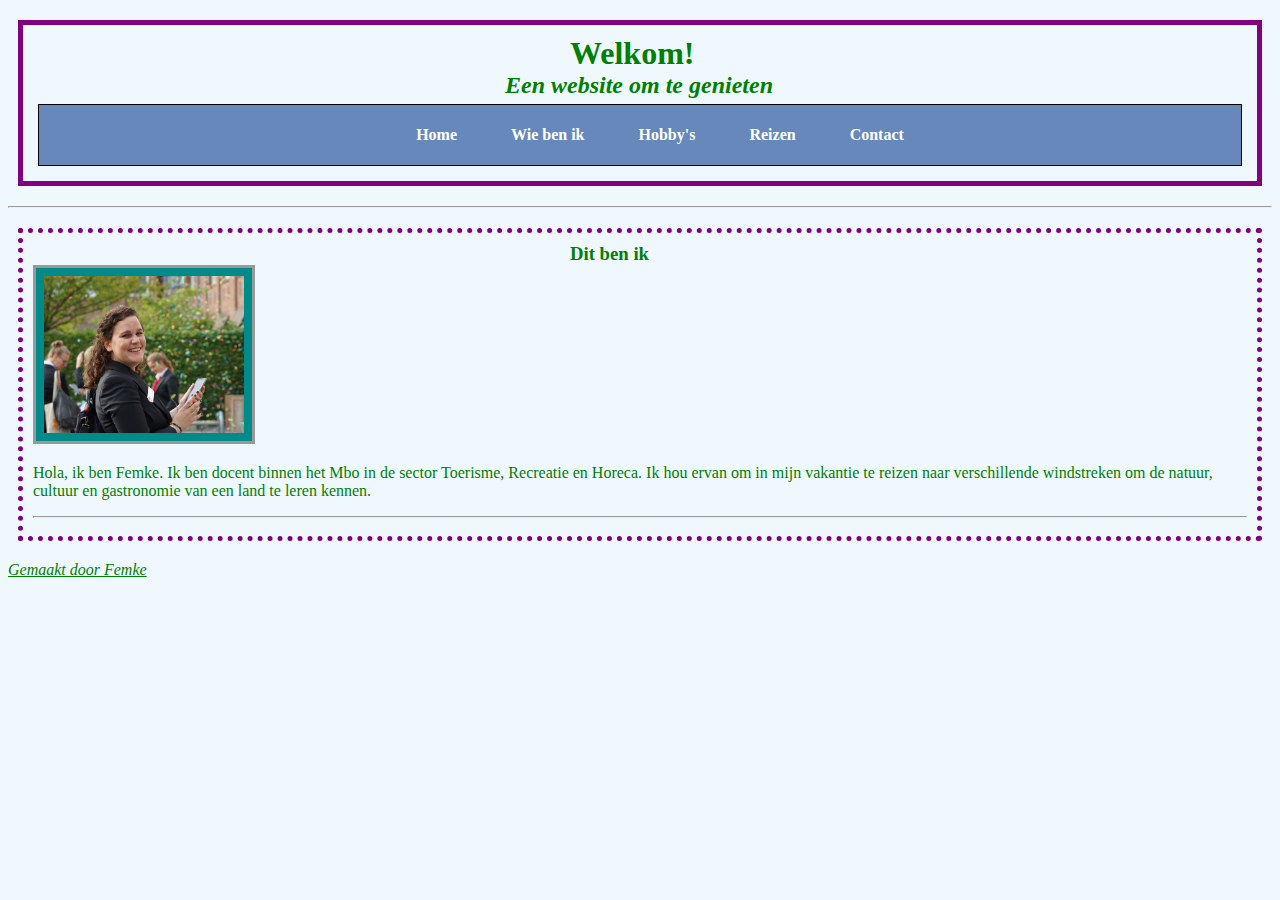
<file: Opdracht M01L03-10/about.html>
<!DOCTYPE html>
<html>

<head>
    <!-- hier zet je de code in de head tags -->
    <title> Webpagina Femke </title>
    <link rel="stylesheet" type="text/css" href="styles.css">
</head>

<body>
    <!-- hier zet je de code in de body tags-->

    <header class="border-header">
        <h1 class="title">Welkom!</h1>
        <h2 class="title2">
            <i>Een website om te genieten</i>
        </h2>
        <nav class="nav_box">
            <ul>
                <li><a href="index.html">Home</a></li>
                <li><a href="about.html">Wie ben ik</a></li>
                <li><a href="hobby.html">Hobby's</a></li>
                <li><a href="reizen.html">Reizen</a></li>
                <li><a href="contact.html">Contact</a></li>
            </ul>
        </nav>
    </header>
    <hr />
    <main class="main_border">
        <h3 class="title">Dit ben ik</h3>
        <img id="img_photo" width="200" src="Selfie.jpg" alt="Dit ben ik" />

        <article>
            <section>
                <p> Hola, ik ben Femke. Ik ben docent binnen het Mbo in de sector Toerisme, Recreatie en Horeca. Ik hou
                    ervan om in
                    mijn vakantie te reizen naar verschillende windstreken om de natuur, cultuur en gastronomie van een
                    land
                    te
                    leren kennen.</p>
            </section>
        </article>
        <hr />




    </main>
    <footer>
        <p><i><u>Gemaakt door Femke</u></i></p>
    </footer>
</body>

</html>
</file>
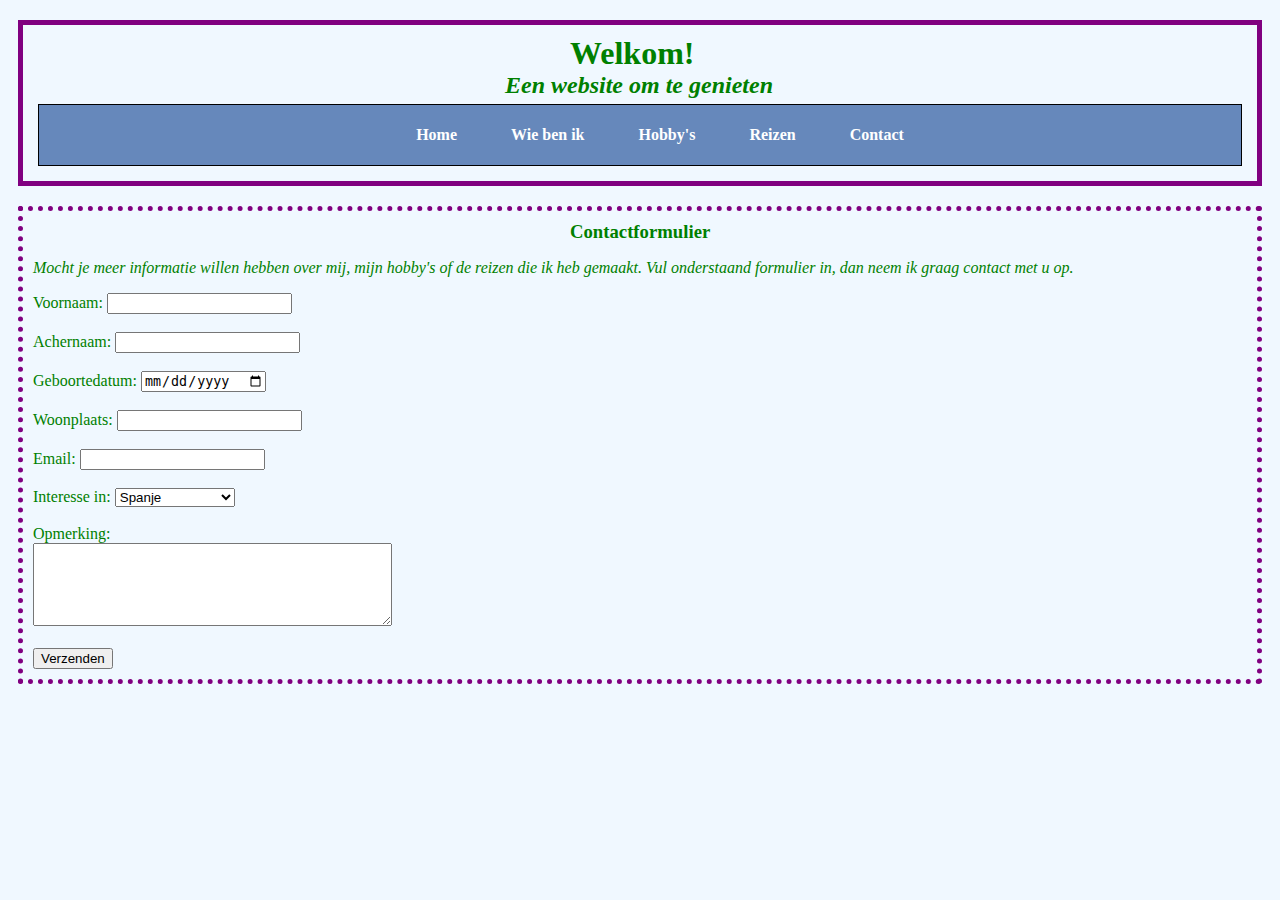
<file: Opdracht M01L03-10/contact.html>
<!DOCTYPE html>
<html>

<head>
    <!-- hier zet je de code in de head tags -->
    <title> Webpagina Femke </title>
    <link rel="stylesheet" type="text/css" href="styles.css">
</head>

<body>
    <!-- hier zet je de code in de body tags-->
    <header class="border-header">
        <h1 class="title">Welkom!</h1>
        <h2 class="title2">
            <i>Een website om te genieten</i>
        </h2>
        <nav class="nav_box">
            <ul>

                <li><a href="index.html">Home</a></li>
                <li><a href="about.html">Wie ben ik</a></li>
                <li><a href="hobby.html">Hobby's</a></li>
                <li><a href="reizen.html">Reizen</a></li>
                <li><a href="contact.html">Contact</a></li>

            </ul>
        </nav>
    </header>

    <main class="main_border">
        <h3 class="title">Contactformulier</h3>
        <p><i>Mocht je meer informatie willen hebben over mij, mijn hobby's of de reizen die ik heb gemaakt. Vul
            onderstaand formulier in, dan neem ik graag contact met u op.</i></p>
        <form name="contact" method="POST" data-netlify="true" class="form">

            <label>Voornaam: <input type="text" name="name" /></label><br>
            <br>

            <label>Achernaam: <input type="text" name="name" /></label><br>
            <br>
            <label>Geboortedatum: <input type="date" name="name" /></label><br>
            <br>


            <label>Woonplaats: <input type="text" name="name" /></label><br>
            <br>

            <label>Email: <input type="email" name="email" /></label><br>
            <br>

            <label>Interesse in: <select id="Reizen" name="Reizen"><br>
                    <option value="Spanje">Spanje</option>
                    <option value="Thailand">Thailand</option>
                    <option value="Zuid-Amerika">Zuid-Amerika</option>
                    <option value="Midden-Amerika">Midden-Amerika</option>
                </select></label><br>
            <br>

            <label>Opmerking: <br> <textarea name="Opmerking" row="80" cols="50"
                    style="margin: 0px; width: 353px; height: 77px;"></textarea></label><br><br>


            <label><button type="submit">Verzenden</button></label><br>

        </form>
    </main>
</body>

</html>
</file>
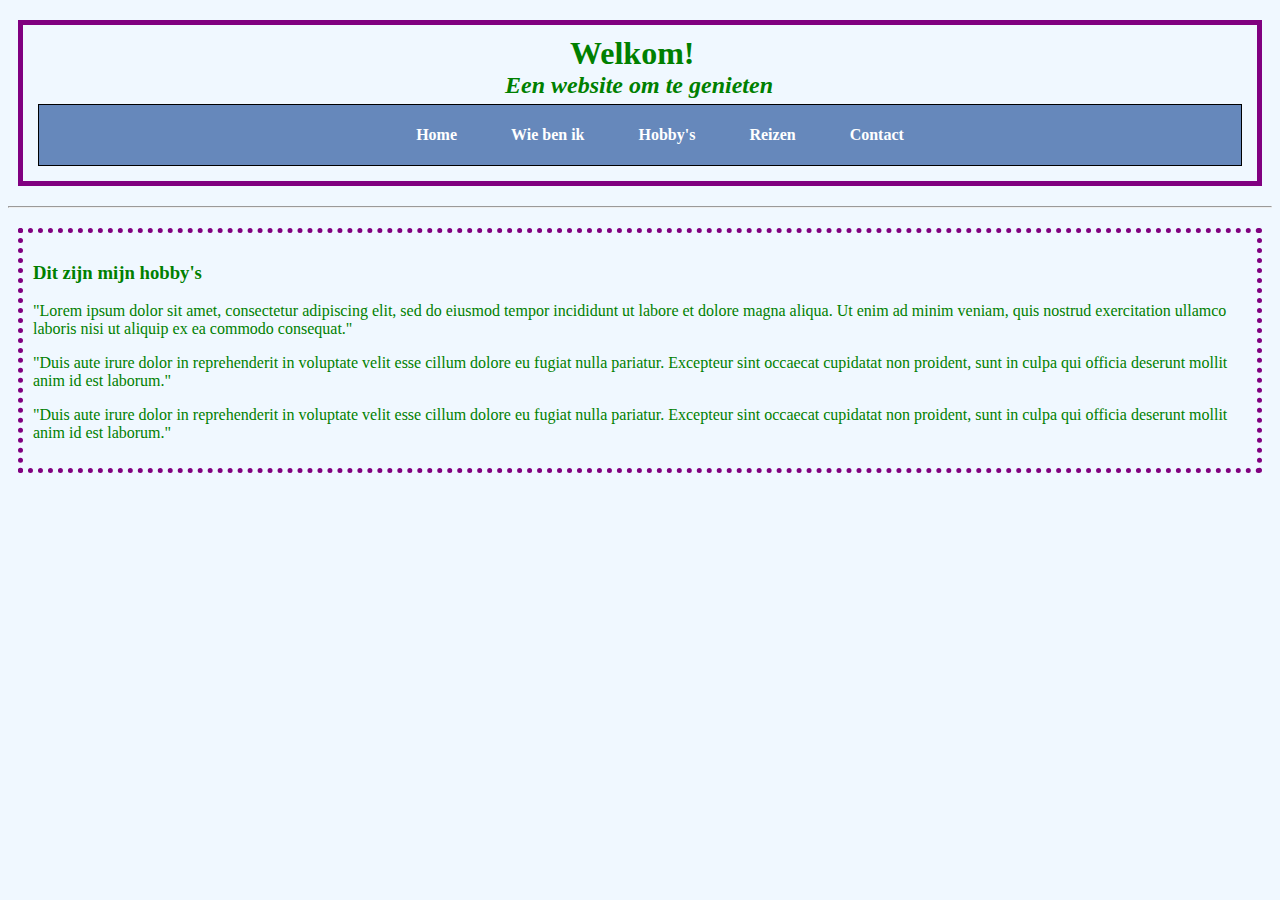
<file: Opdracht M01L03-10/hobby.html>
<!DOCTYPE html>
<html>

<head>
    <!-- hier zet je de code in de head tags -->
    <title> Webpagina Femke </title>
    <link rel="stylesheet" type="text/css" href="styles.css">
</head>

<body>
    <header class="border-header">
        <h1 class="title">Welkom!</h1>
        <h2 class="title2">
            <i>Een website om te genieten</i>
        </h2>
        <nav class="nav_box">
            <ul>
                <li><a href="index.html">Home</a></li>
                <li><a href="about.html">Wie ben ik</a></li>
                <li><a href="hobby.html">Hobby's</a></li>
                <li><a href="reizen.html">Reizen</a></li>
                <li><a href="contact.html">Contact</a></li>
            </ul>
        </nav>
    </header>
    <hr />
    <main class="main_border">
        <h3>Dit zijn mijn hobby's</h3>


        <article>
            <section>
                <p>"Lorem ipsum dolor sit amet, consectetur adipiscing elit, sed do eiusmod tempor incididunt ut labore
                    et dolore magna aliqua. Ut enim ad minim veniam, quis nostrud exercitation ullamco laboris nisi ut
                    aliquip ex ea commodo consequat." </p>
            </section>


            <section>
                <p> "Duis aute irure dolor in reprehenderit in voluptate velit esse
                    cillum dolore eu fugiat nulla pariatur. Excepteur sint occaecat cupidatat non proident, sunt in
                    culpa qui officia deserunt mollit anim id est laborum."</p>
            </section>
            <section>
                <p> "Duis aute irure dolor in reprehenderit in voluptate velit esse
                    cillum dolore eu fugiat nulla pariatur. Excepteur sint occaecat cupidatat non proident, sunt in
                    culpa qui officia deserunt mollit anim id est laborum."</p>
            </section>
        </article>

    </main>
</body>

</html>
</file>
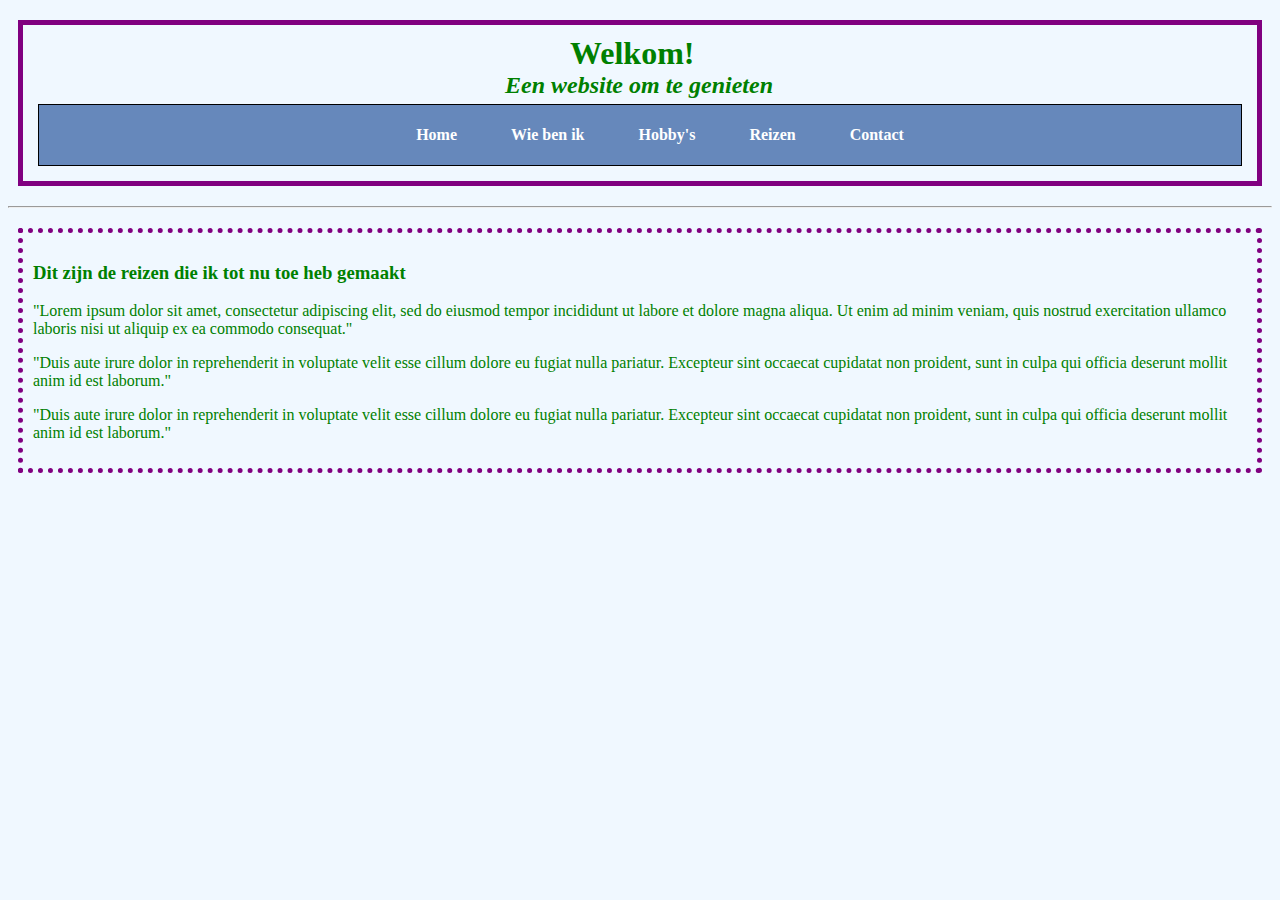
<file: Opdracht M01L03-10/reizen.html>
<!DOCTYPE html>
<html>

<head>
    <!-- hier zet je de code in de head tags -->
    <title> Webpagina Femke </title>
    <link rel="stylesheet" type="text/css" href="styles.css">
</head>

<body>
    <header class="border-header">
        <h1 class="title">Welkom!</h1>
        <h2 class="title2">
            <i>Een website om te genieten</i>
        </h2>
        <nav class="nav_box">
            <ul>
                <li><a href="index.html">Home</a></li>
                <li><a href="about.html">Wie ben ik</a></li>
                <li><a href="hobby.html">Hobby's</a></li>
                <li><a href="reizen.html">Reizen</a></li>
                <li><a href="contact.html">Contact</a></li>
            </ul>
        </nav>
    </header>
    <hr />
    <main class="main_border">
        <h3>Dit zijn de reizen die ik tot nu toe heb gemaakt</h3>


        <article>
            <section>
                <p>"Lorem ipsum dolor sit amet, consectetur adipiscing elit, sed do eiusmod tempor incididunt ut labore
                    et dolore magna aliqua. Ut enim ad minim veniam, quis nostrud exercitation ullamco laboris nisi ut
                    aliquip ex ea commodo consequat." </p>
            </section>


            <section>
                <p> "Duis aute irure dolor in reprehenderit in voluptate velit esse
                    cillum dolore eu fugiat nulla pariatur. Excepteur sint occaecat cupidatat non proident, sunt in
                    culpa qui officia deserunt mollit anim id est laborum."</p>
            </section>
            <section>
                <p> "Duis aute irure dolor in reprehenderit in voluptate velit esse
                    cillum dolore eu fugiat nulla pariatur. Excepteur sint occaecat cupidatat non proident, sunt in
                    culpa qui officia deserunt mollit anim id est laborum."</p>
            </section>
        </article>

    </main>
</body>

</html>
</file>
<file: Opdracht M01L03-10/styles.css>
body {
    color: palevioletred;
    background-color: aliceblue;
}
.title{
    margin:0 auto;
    width: 140px;
}

.title2{
    margin:0 auto;
    width: 270px;
}
.box1{
    margin: 20px;
    padding: 20px;
    list-style-type: none;
}

.border-header {
    border:5px solid purple;
    margin: 20px 10px;
    padding:10px 10px;

}
.nav_box{
    margin: 5px;
    padding: 5px;
    border: 1px solid black;
    background-color: #68b;
    text-align: center;
   }
.nav_box ul li{
    display: inline;
    padding: 0 25px;
}
.nav_box ul li a, a:link, a:visited, a:active {
    color: white;
    font-family:Cambria, Cochin, Georgia, Times, 'Times New Roman', serif;
    text-decoration:none;
    font-weight:bold;
   }
.nav_box ul li a:hover {
    color: #FFF;
    border-bottom: 2px solid #FFF;
   }
   
#green-background{
    background-color: rgb(121, 168, 230);
}
.main_border{
    font-family: Cambria, Cochin, Georgia, Times, 'Times New Roman', serif;
    border:5px dotted purple;
    margin: 20px 10px;
    padding:10px 10px;
    
}
#img_photo {
    border: 3px solid #999;
	background-color:brown;
    padding: 8px;
}
.img_home{
    border: 6px solid #999;
    
}
.form label {
    font-family: Cambria, Cochin, Georgia, Times, 'Times New Roman', serif;
    
}
@media (min-width: 1024px) {
body {
    color: green;

}
#img_photo {
    background-color:darkcyan;
}
}
</file>
